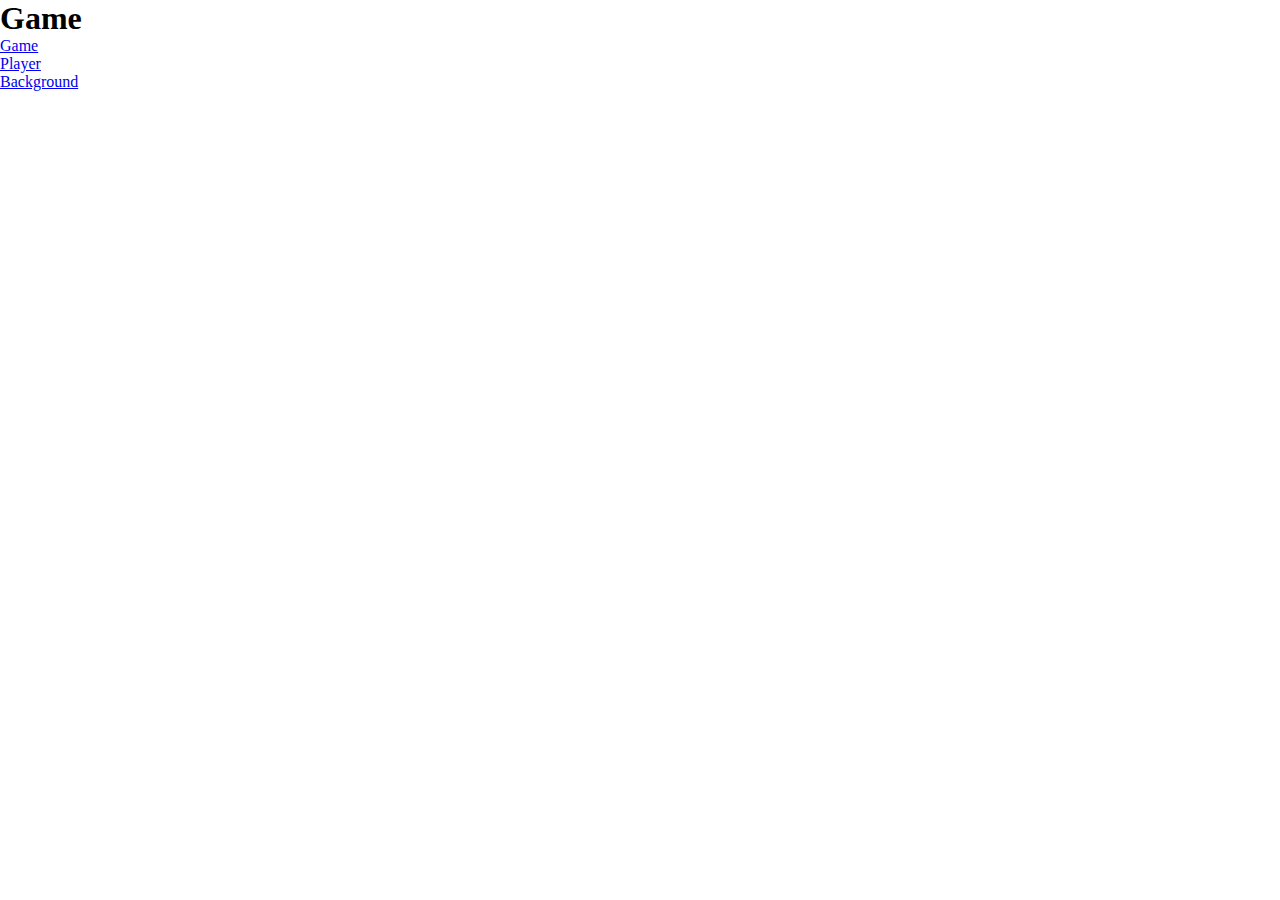
<file: index.html>
<!DOCTYPE html>
<html lang="en">
<head>
    <meta charset="UTF-8">
    <title>Space Shooter</title>
    <meta name="viewport" content="width=device-width, initial-scale=1.0">
    <link rel="shortcut icon" href="/favicon.svg" type="image/x-icon">
    <link rel="stylesheet" href="./styles/global.css">
</head>
<body>
    <h1>Game</h1>
    <a href="./Game.html">Game</a><br/>
    <a href="./modules/player.html">Player</a><br/>
    <a href="./modules/backround.html">Background</a><br/>
</body>
</html>
</file>
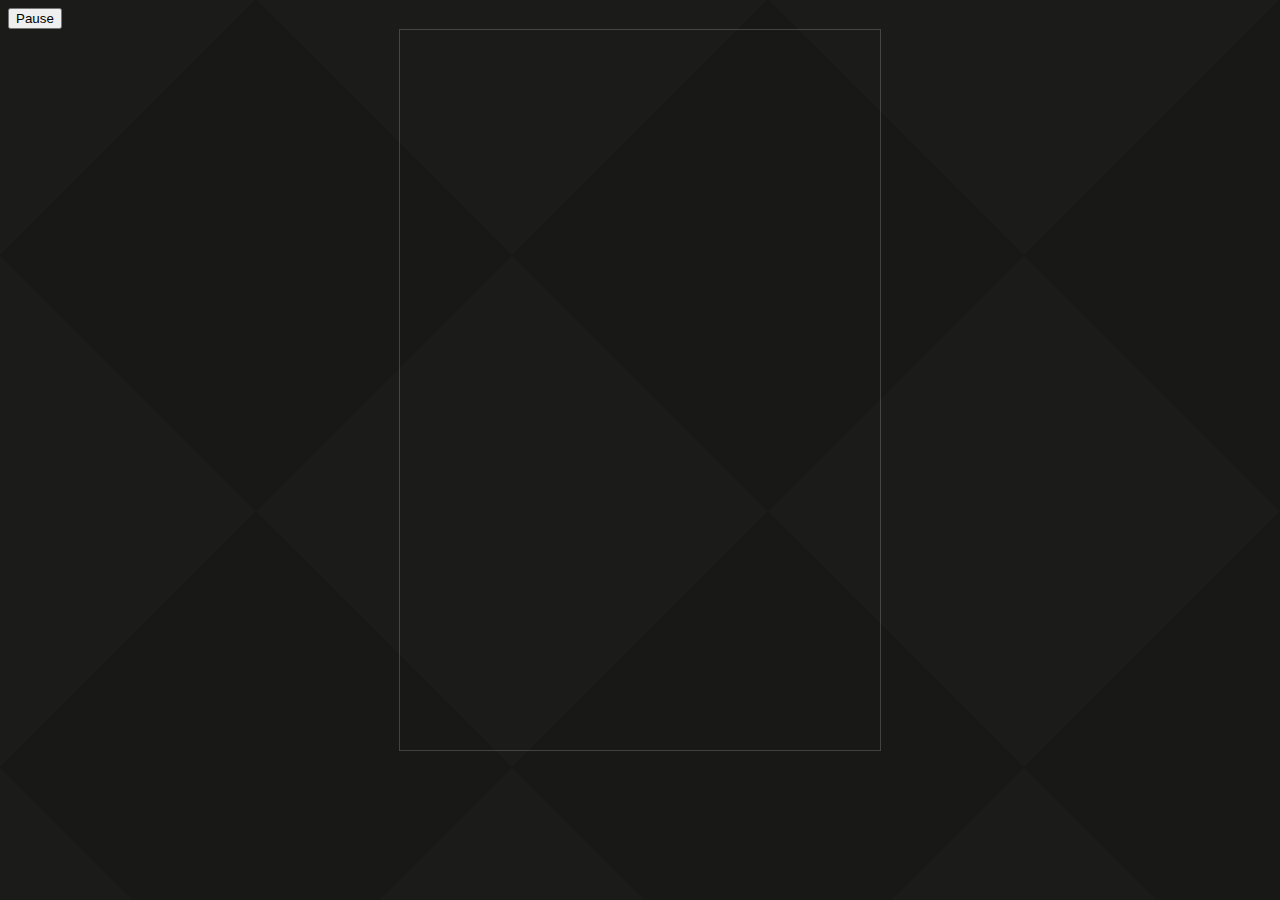
<file: new.html>
<!-- BACKGROUND ANIMATION -->

<!DOCTYPE html>
<html lang="en">
  <head>
    <meta charset="UTF-8" />
    <meta name="viewport" content="width=device-width, initial-scale=1.0" />
    <title>Document</title>
    <style>
      body {
        /* background-color: rgb(17, 17, 17); */
        background-image: url("images/bg/diamond.png");
        background-size: 512px;
        
    }
    .gameContainer{
        display: flex;
        justify-content: center;
    }
      canvas {
        border: 1px solid rgba(255, 254, 254, 0.185);
      }
    </style>
  </head>
  <body>
    <button id="playPause">Pause</button>
    <div class="gameContainer">
        <canvas id="canvas"></canvas>
    </div>
  </body>
  <script>
    let canvas = document.getElementById("canvas");
    let ctx = canvas.getContext("2d");

    canvas.width = 480;
    canvas.height = 720;
    
    let animatedBgMain = new Image();
    let animatedBgHelper = new Image();
    let animatedBgMask = new Image();
    let gradientImage = new Image();
    let spaceBackground = new Image();
    animatedBgMain.src = "/images/bg/grid.png";
    animatedBgHelper.src = "/images/bg/grid.png";
    animatedBgMask.src = "/images/bg/grid.png";
    gradientImage.src = "/images/bg/gradient.png";
    spaceBackground.src = "/images/bg/space.jpg";
    // animatedBg.onload=()=>

    // Play and pause mechanism
    let counter = 100;
    let isPaused = false;
    let buttonPlayPause = document.getElementById("playPause");
    buttonPlayPause.addEventListener("click", () => {
      if (isPaused) {
        isPaused = false;
        gameLoop();
      } else {
        isPaused = true;
      }
    });
    function gameLoop() {
        console.log("Game Loop");
        function handlePrevFrame(){
            ctx.clearRect(0, 0, canvas.width, canvas.height);
        }
        function handleBgAnimation(){
            counter += 2;
            ctx.drawImage(spaceBackground, 0, 0, 480, 620, 0, 0, 480, 720);
            ctx.globalAlpha = 0.7;
            ctx.drawImage(gradientImage, 0, 0, 480, 620, 0, 0, 480, 720);
            ctx.drawImage(animatedBgMain, 0, 0, 480, 620, 0, counter, 480, 620);
            ctx.drawImage(animatedBgHelper, 0, 0, 480, 620, 0, counter-620, 480, 620);
            ctx.drawImage(animatedBgMask, 0, 0, 480, 620, 0, counter-(620*2), 480, 620);
            ctx.globalAlpha = 1;
            if (counter > 720) counter = 100;
        }
        ctx.drawImage(spaceBackground, 0, 0, 480, 620, 0, 0, 480, 720);
        
        handlePrevFrame();
        // handlePrevious frame
        // handle background animation
        // place player in map
        // place enemies from map stages 
        // handleBgAnimation();


        if (isPaused) return;
        requestAnimationFrame(() => {
            gameLoop();
        });
    }
    gameLoop();
  </script>
</html>
</file>
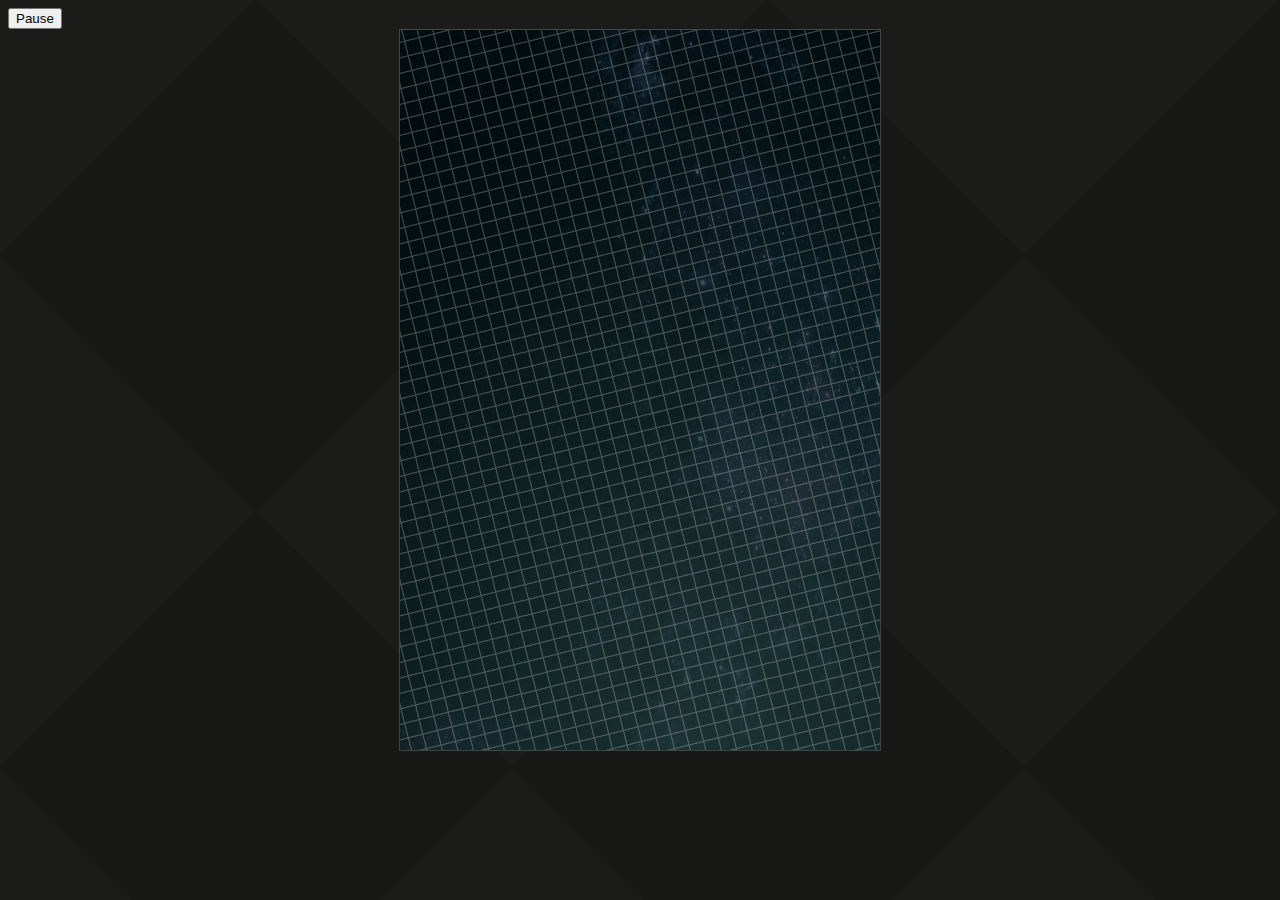
<file: modules/backround.html>
<!-- BACKGROUND ANIMATION -->

<!DOCTYPE html>
<html lang="en">
  <head>
    <meta charset="UTF-8" />
    <meta name="viewport" content="width=device-width, initial-scale=1.0" />
    <link rel="shortcut icon" href="../favicon.svg" type="image/x-icon">
    <title>Document</title>
    <style>
      body {
        /* background-color: rgb(17, 17, 17); */
        background-image: url("../images/bg/diamond.png");
        background-size: 512px;
        
    }
    .gameContainer{
        display: flex;
        justify-content: center;
    }
      canvas {
        border: 1px solid rgba(255, 254, 254, 0.185);
      }
    </style>
  </head>
  <body>
    <button id="playPause">Pause</button>
    <div class="gameContainer">
        <canvas id="canvas"></canvas>
    </div>
  </body>
  <script>
    let canvas = document.getElementById("canvas");
    let ctx = canvas.getContext("2d");

    canvas.width = 480;
    canvas.height = 720;
    
    let animatedBgMain = new Image();
    let animatedBgHelper = new Image();
    let animatedBgMask = new Image();
    let gradientImage = new Image();
    let spaceBackground = new Image();
    animatedBgMain.src = "../images/bg/grid.png";
    animatedBgHelper.src = "../images/bg/grid.png";
    animatedBgMask.src = "../images/bg/grid.png";
    gradientImage.src = "../images/bg/gradient.png";
    spaceBackground.src = "../images/bg/space.jpg";
    // animatedBg.onload=()=>

    // Play and pause mechanism
    let counter = 100;
    let isPaused = false;
    let buttonPlayPause = document.getElementById("playPause");
    buttonPlayPause.addEventListener("click", () => {
      if (isPaused) {
        isPaused = false;
        gameLoop();
      } else {
        isPaused = true;
      }
    });
    function gameLoop() {
        console.log("Game Loop");
        function handlePrevFrame(){
            ctx.clearRect(0, 0, canvas.width, canvas.height);
        }
        function handleBgAnimation(){
            counter += 2;
            ctx.drawImage(spaceBackground, 0, 0, 480, 620, 0, 0, 480, 720);
            ctx.globalAlpha = 0.7;
            ctx.drawImage(gradientImage, 0, 0, 480, 620, 0, 0, 480, 720);
            ctx.drawImage(animatedBgMain, 0, 0, 480, 620, 0, counter, 480, 620);
            ctx.drawImage(animatedBgHelper, 0, 0, 480, 620, 0, counter-620, 480, 620);
            ctx.drawImage(animatedBgMask, 0, 0, 480, 620, 0, counter-(620*2), 480, 620);
            ctx.globalAlpha = 1;
            if (counter > 720) counter = 100;
        }
        ctx.drawImage(spaceBackground, 0, 0, 480, 620, 0, 0, 480, 720);
        
        handlePrevFrame();
        handleBgAnimation(); 
        // handlePrevious frame
        // handle background animation
        // place player in map
        // place enemies from map stages 


        if (isPaused) return;
        requestAnimationFrame(() => {
            gameLoop();
        });
    }
    gameLoop();
  </script>
</html>
</file>
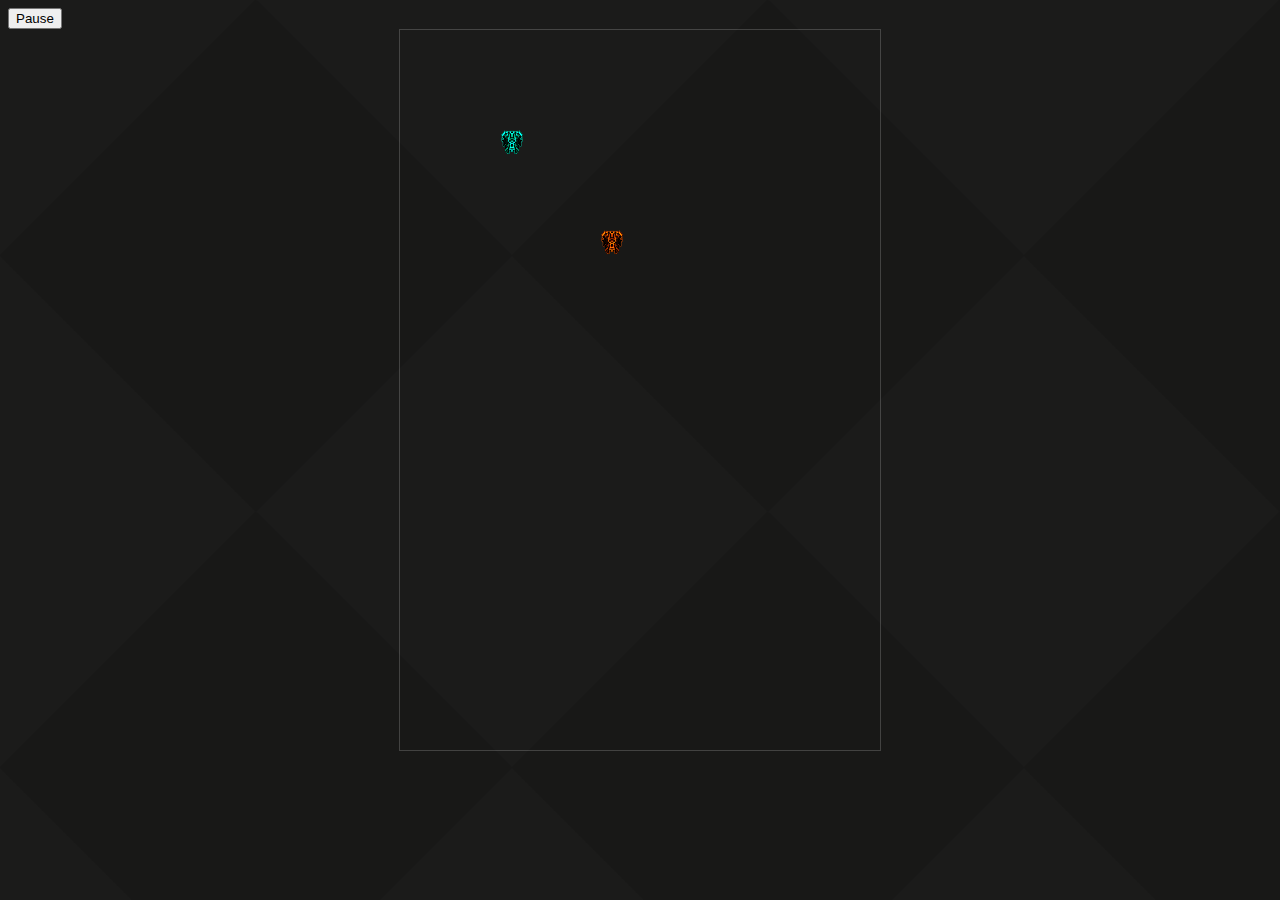
<file: modules/player.html>
<!-- BACKGROUND ANIMATION -->

<!DOCTYPE html>
<html lang="en">
  <head>
    <meta charset="UTF-8" />
    <meta name="viewport" content="width=device-width, initial-scale=1.0" />
    <link rel="shortcut icon" href="../favicon.svg" type="image/x-icon" />
    <title>Document</title>
    <style>
      body {
        /* background-color: rgb(17, 17, 17); */
        background-image: url("../images/bg/diamond.png");
        background-size: 512px;
      }
      .gameContainer {
        display: flex;
        justify-content: center;
      }
      canvas {
        border: 1px solid rgba(255, 254, 254, 0.185);
      }
    </style>
  </head>
  <body>
    <button id="playPause">Pause</button>
    <div class="gameContainer">
      <canvas id="canvas"></canvas>
    </div>
  </body>
  <script>
    let canvas = document.getElementById("canvas");
    let ctx = canvas.getContext("2d");

    canvas.width = 480;
    canvas.height = 720;
    class Player {
        constructor(config){
            this.x=config.x||0;
            this.y=config.y||0;
            this.img=new Image();
            this.img.src=config.src||0;
            this.size=24;
            this.focusCell=[0,0];
        }
        
        draw(globalCtx){
            globalCtx.drawImage(
                this.img,
                this.focusCell[0]*24,this.focusCell[1],
                this.size,this.size,
                this.x,this.y,
                this.size,this.size,
            )
        }
    }

    let shipSprite = "../images/hero/sprite-ship.png";
    let player = new Player({src:shipSprite,x:100,y:100});
    player.img.onload=()=>{player.draw(ctx);}

    let enemy = new Player({src:shipSprite,x:200,y:200});
    enemy.img.onload=()=>{enemy.draw(ctx)}
    enemy.focusCell = [4,0];
    // console.log("drawn")
    // player.src = "../images/hero/sprite-ship.png"
    // player.onload=()=>{
    //     ctx.drawImage(player,0,0) 
    // }



    // let animatedBgMain = new Image();
    // let animatedBgHelper = new Image();
    // let animatedBgMask = new Image();
    // let gradientImage = new Image();
    // let spaceBackground = new Image();
    // animatedBgMain.src = "../images/bg/grid.png";
    // animatedBgHelper.src = "../images/bg/grid.png";
    // animatedBgMask.src = "../images/bg/grid.png";
    // gradientImage.src = "../images/bg/gradient.png";
    // spaceBackground.src = "../images/bg/space.jpg";

    // Play and pause mechanism
    // let counter = 100;
    // let isPaused = false;
    // let buttonPlayPause = document.getElementById("playPause");
    // buttonPlayPause.addEventListener("click", () => {
    //   if (isPaused) {
    //     isPaused = false;
    //     gameLoop();
    //   } else {
    //     isPaused = true;
    //   }
    // });
    // function gameLoop() {
    //     console.log("Game Loop");
    //     function handlePrevFrame(){
    //         ctx.clearRect(0, 0, canvas.width, canvas.height);
    //     }
    //     function handleBgAnimation(){
    //         counter += 2;
    //         ctx.drawImage(spaceBackground, 0, 0, 480, 620, 0, 0, 480, 720);
    //         ctx.globalAlpha = 0.7;
    //         ctx.drawImage(gradientImage, 0, 0, 480, 620, 0, 0, 480, 720);
    //         ctx.drawImage(animatedBgMain, 0, 0, 480, 620, 0, counter, 480, 620);
    //         ctx.drawImage(animatedBgHelper, 0, 0, 480, 620, 0, counter-620, 480, 620);
    //         ctx.drawImage(animatedBgMask, 0, 0, 480, 620, 0, counter-(620*2), 480, 620);
    //         ctx.globalAlpha = 1;
    //         if (counter > 720) counter = 100;
    //     }
    //     ctx.drawImage(spaceBackground, 0, 0, 480, 620, 0, 0, 480, 720);

    //     handlePrevFrame();
    //     handleBgAnimation();
    //     // handlePrevious frame
    //     // handle background animation
    //     // place player in map
    //     // place enemies from map stages

    //     if (isPaused) return;
    //     requestAnimationFrame(() => {
    //         gameLoop();
    //     });
    // }
    // gameLoop();
  </script>
</html>
</file>
<file: styles/global.css>
*{
    padding: 0;
    margin: 0;
    box-sizing: border-box;
}
.gameBg{
    /* background-image: url(); */
    height: 100vh;
}
.gameContainer {
    display: flex;
    height: 100%;
    width: 100vw;

    padding: 50px 0 0 0 ;
    justify-content: center;
    
    background-size: 512px;
    background-image: url("/images/bg/diamond.png");
    /* background-color: aqua; */
}

canvas {
    border: 1px solid grey;
    transform: scale(1.1);
    image-rendering: pixelated;
    max-width: 340px;
    max-height: 570px;
}

.tmp{
    background-color: aqua;
    border: 1px solid red;
    height: 500px;
    width: 500px;
}
</file>
